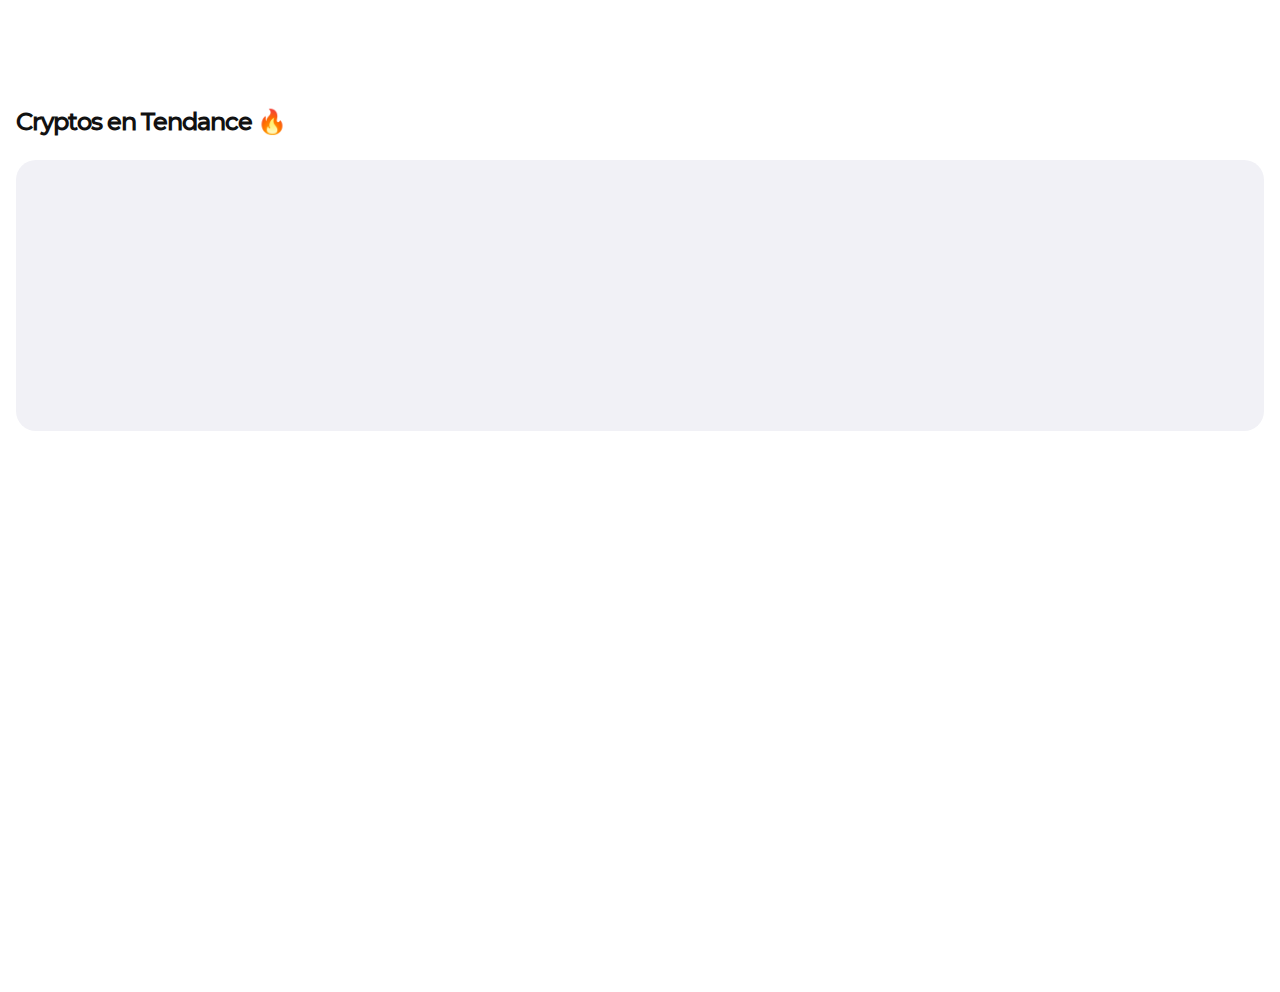
<file: index.html>
<!DOCTYPE html>
<html lang="en">
<head>
    <!-- MADE WITH LOVE BY PAUL SURRANS FOR CRYPTOAST -->
    <title>Cryptoast V3 Snippet</title>

    <meta charset="UTF-8">
    <meta name="viewport" content="width=device-width, initial-scale=1, shrink-to-fit=no">
    <meta name="description" content="Le site qui explique tout de A à Z sur le Bitcoin, la blockchain et les crypto-monnaies. Des actualités et des articles explicatifs pour découvrir et progresser dans ces secteurs !">
    <meta property="og:locale" content="fr_FR">
    <meta property="og:type" content="website">
    <meta property="og:title" content="Comprendre le Bitcoin, la blockchain et les crypto-monnaies">
    <meta property="og:description" content="Actualités, guides et tutoriels pour tout comprendre sur le Bitcoin, les cryptomonnaies et les technologies blockchain">
    <meta property="og:url" content="https://cryptoast.fr/">
    <meta property="og:site_name" content="Cryptoast">
    <meta property="og:image" content="https://cryptoast.fr/wp-content/uploads/2020/04/logo-cryptoast-450px.png">
    <meta property="og:image:width" content="450">
    <meta property="og:image:height" content="450">
    <meta name="twitter:card" content="summary_large_image">
    <meta name="twitter:site" content="@cryptoastblog">
    <link rel="shortcut icon" type="image/png" href="https://cryptoast.fr/wp-content/themes/cryptoast1.1/img/logos/LOGO_TOAST.png">

    <link rel="stylesheet" type="text/css" href="css/v3_snippet_bundle.css">
</head>
<body class="flex">
    <div class="main-ctn flex flex-col">
        <p class="bold color-black mb-6 text-xl">Cryptos en Tendance 🔥</p>
        <section class="cards-ctn flex">
            <!-- AVAX -->
            <div class="flex flex-col card">
                <img class="mb-4" alt="avalanche logo" src="img/avax.svg" width="43" height="43">
                <div class="flex mb-3 align-center">
                    <p class="crypto-fullname mr-9 color-gray bold">AVAX</p>
                    <p class="bg-green-light crypto-change">+0.79%</p>
                </div>
                <p class="mb-1 text-xl bold color-black">$78.51</p>
                <p class="color-gray">Avalanche</p>
            </div>

            <!-- BNB  -->
            <div class="flex flex-col card">
                <img class="mb-4" alt="binance logo" src="img/bnb.svg" width="43" height="43">
                <div class="flex mb-3 align-center">
                    <p class="crypto-fullname mr-9 color-gray bold">BNB</p>
                    <p class="bg-orange-gradient crypto-change">-0.79%</p>
                </div>
                <p class="mb-1 text-xl bold color-black">$458.59</p>
                <p class="color-gray">Binance Coin</p>
            </div>

            <!-- CRO  -->
            <div class="flex flex-col card">
                <img class="mb-4" alt="crypto logo" src="img/cro.svg" width="43" height="43">
                <div class="flex mb-3 align-center">
                    <p class="crypto-fullname mr-9 color-gray bold">CRO</p>
                    <p class="bg-green-light crypto-change">+0.79%</p>
                </div>
                <p class="mb-1 text-xl bold color-black">$0.38</p>
                <p class="color-gray">Crypto.com</p>
            </div>

            <!-- ELON  -->
            <div class="flex flex-col card">
                <img class="mb-4" alt="dogelon logo" src="img/elon.svg" width="43" height="43">
                <div class="flex mb-3 align-center">
                    <p class="crypto-fullname mr-9 color-gray bold">ELON</p>
                    <p class="bg-orange-gradient crypto-change">-0.79%</p>
                </div>
                <p class="mb-1 text-xl bold color-black">$0.056</p>
                <p class="color-gray">Dogelon Mars</p>
            </div>
        </section>
    </div>

</body>
</html>
</file>
<file: css/v3_snippet_bundle.css>
@import 'colors.css';
@import 'flex.css';
@import 'fonts.css';
@import 'height.css';
@import 'width.css';
@import 'reset.css';
@import "margin.css";
@import "cards.css";

.main-ctn {
    max-width: 1280px;
    width: 100%;
    margin: 0 auto;
    padding: 2rem;
}

@media (max-width: 1280px) {
    .main-ctn {
        padding: 1rem;
    }
}
</file>
